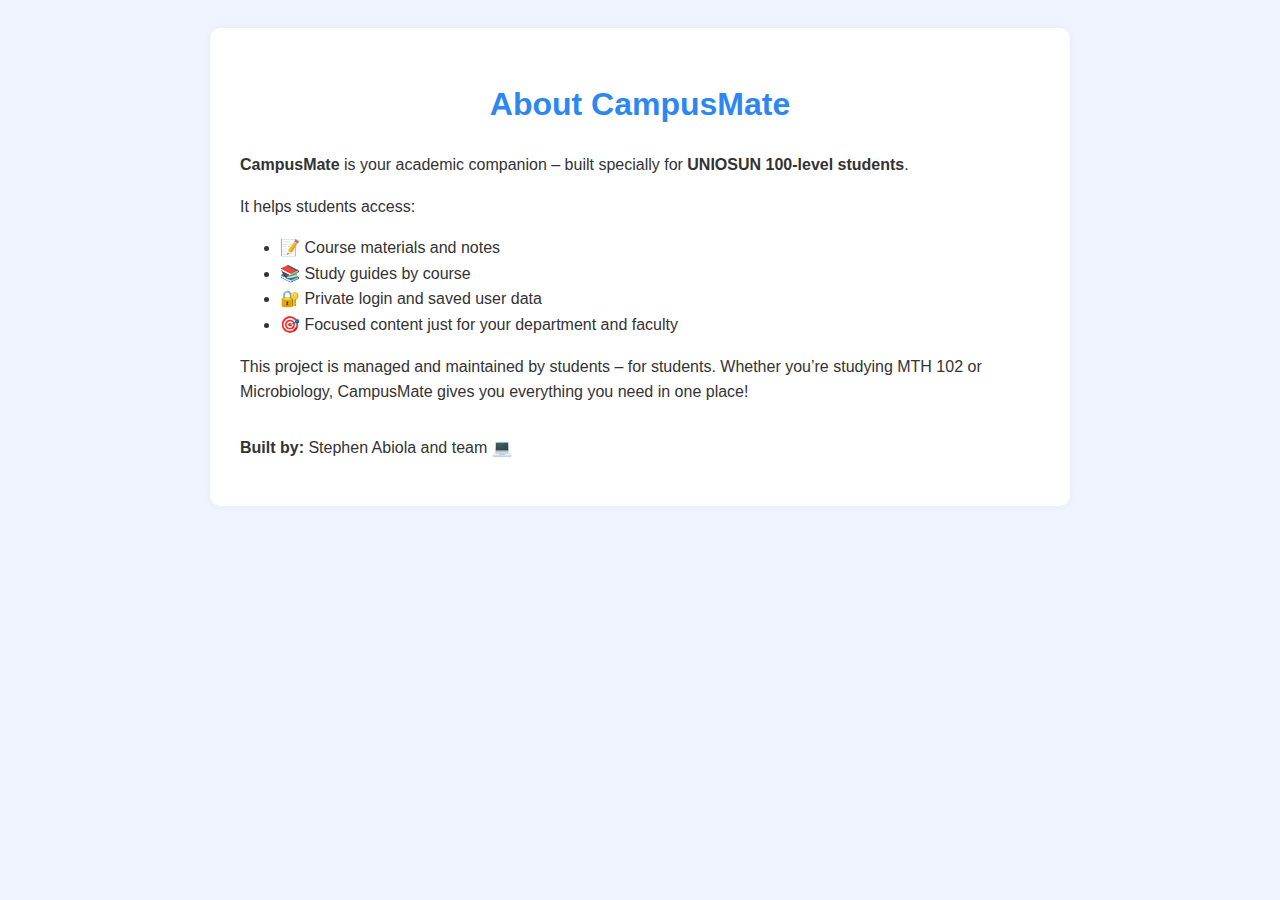
<file: about.html>
<!DOCTYPE html>
<html lang="en">
<head>
  <meta charset="UTF-8">
  <title>About – CampusMate</title>
  <meta name="viewport" content="width=device-width, initial-scale=1.0">
  <style>
    body {
      font-family: 'Segoe UI', sans-serif;
      background: #f0f4ff;
      padding: 20px;
      line-height: 1.6;
      color: #333;
    }
    .container {
      max-width: 800px;
      margin: auto;
      background: white;
      padding: 30px;
      border-radius: 10px;
      box-shadow: 0 0 10px rgba(0,0,0,0.05);
    }
    h1 {
      color: #2d87f0;
      text-align: center;
    }
  </style>
</head>
<body>
  <div class="container">
    <h1>About CampusMate</h1>
    <p><strong>CampusMate</strong> is your academic companion – built specially for <strong>UNIOSUN 100-level students</strong>.</p>
    <p>It helps students access:</p>
    <ul>
      <li>📝 Course materials and notes</li>
      <li>📚 Study guides by course</li>
      <li>🔐 Private login and saved user data</li>
      <li>🎯 Focused content just for your department and faculty</li>
    </ul>
    <p>This project is managed and maintained by students – for students. Whether you’re studying MTH 102 or Microbiology, CampusMate gives you everything you need in one place!</p>
    <p style="margin-top: 30px;"><strong>Built by:</strong> Stephen Abiola and team 💻</p>
  </div>
</body>
</html>
</file>
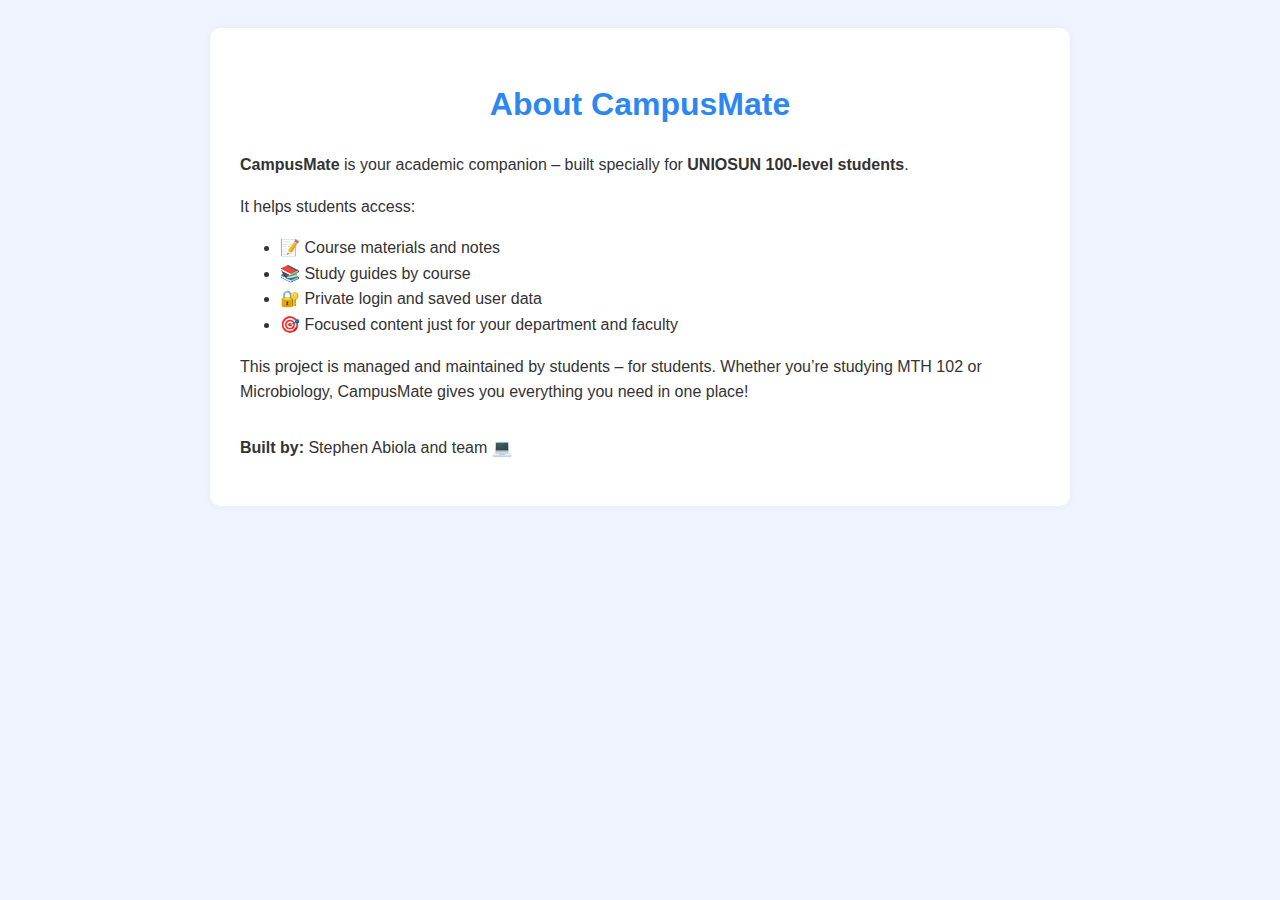
<file: About.html>
<!DOCTYPE html>
<html lang="en">
<head>
  <meta charset="UTF-8">
  <title>About – CampusMate</title>
  <meta name="viewport" content="width=device-width, initial-scale=1.0">
  <style>
    body {
      font-family: 'Segoe UI', sans-serif;
      background: #f0f4ff;
      padding: 20px;
      line-height: 1.6;
      color: #333;
    }
    .container {
      max-width: 800px;
      margin: auto;
      background: white;
      padding: 30px;
      border-radius: 10px;
      box-shadow: 0 0 10px rgba(0,0,0,0.05);
    }
    h1 {
      color: #2d87f0;
      text-align: center;
    }
  </style>
</head>
<body>
  <div class="container">
    <h1>About CampusMate</h1>
    <p><strong>CampusMate</strong> is your academic companion – built specially for <strong>UNIOSUN 100-level students</strong>.</p>
    <p>It helps students access:</p>
    <ul>
      <li>📝 Course materials and notes</li>
      <li>📚 Study guides by course</li>
      <li>🔐 Private login and saved user data</li>
      <li>🎯 Focused content just for your department and faculty</li>
    </ul>
    <p>This project is managed and maintained by students – for students. Whether you’re studying MTH 102 or Microbiology, CampusMate gives you everything you need in one place!</p>
    <p style="margin-top: 30px;"><strong>Built by:</strong> Stephen Abiola and team 💻</p>
  </div>
</body>
</html>
</file>
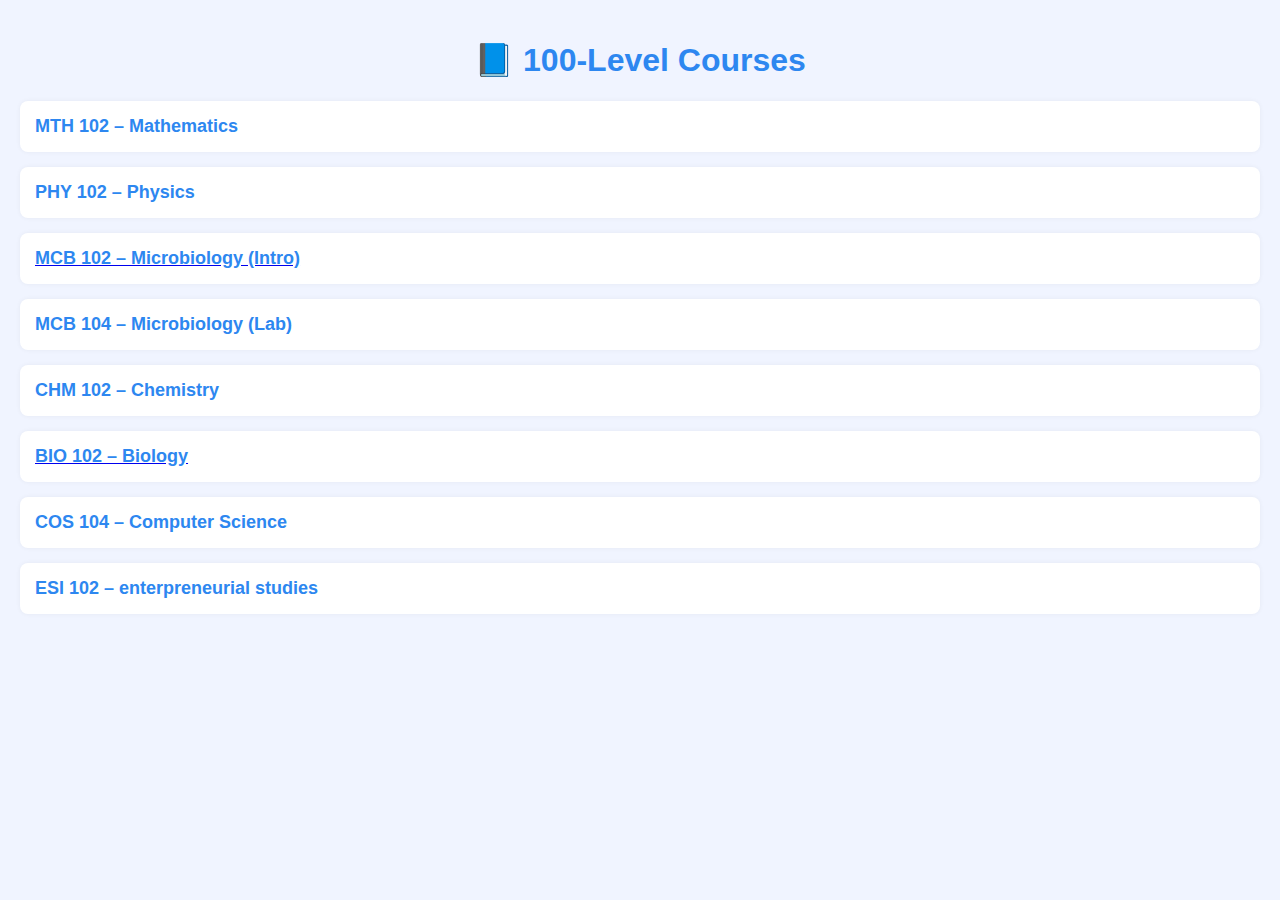
<file: Courses.html>
<!DOCTYPE html>
<html lang="en">
<head>
  <meta charset="UTF-8">
  <title>CampusMate – Courses</title>
  <meta name="viewport" content="width=device-width, initial-scale=1.0">
  <style>
    body {
      font-family: 'Segoe UI', sans-serif;
      background: #f0f4ff;
      padding: 20px;
      margin: 0;
    }

    h1 {
      text-align: center;
      color: #2d87f0;
    }

    .course {
      background: white;
      padding: 15px;
      margin-bottom: 15px;
      border-radius: 8px;
      box-shadow: 0 0 5px rgba(0,0,0,0.05);
      cursor: pointer;
    }

    .course h2 {
      margin: 0;
      font-size: 18px;
      color: #2d87f0;
    }

    .topics {
      display: none;
      margin-top: 10px;
      padding-left: 20px;
    }

    .topics a {
      display: block;
      margin-bottom: 8px;
      padding: 8px;
      background: #e4efff;
      color: #2d87f0;
      text-decoration: none;
      border-radius: 6px;
    }

    .topics a:hover {
      background: #cfe2ff;
    }
  </style>
</head>
<body>

<h1>📘 100-Level Courses</h1>

<!-- MTH 102 -->
<div class="course" onclick="toggle('mth102')">
  <h2>MTH 102 – Mathematics</h2>
  <div id="mth102" class="topics">
    <a href="https://docs.google.com/presentation/d/16dsguaE1YIGC74YtC8IuL7jjNAq28YWF/edit?usp=drivesdk&ouid=101021515149839146374&rtpof=true&sd=true" download>🧮 differentiatuon</a>
  </div>
</div>

<!-- PHY 102 -->
<div class="course" onclick="toggle('phy102')">
  <h2>PHY 102 – Physics</h2>
  <div id="phy102" class="topics">
    <a href="https://docs.google.com/presentation/d/1HD_3nKuIBcV-bqNtTPCa7jEA897FZFXH/edit?usp=drivesdk&ouid=101021515149839146374&rtpof=true&sd=true" download>⚡ Transformers</a>
   <a href= "https://docs.google.com/presentation/d/1HD_3nKuIBcV-bqNtTPCa7jEA897FZFXH/edit?usp=drivesdk&ouid=101021515149839146374&rtpof=true&sd=true" downaload transformers 2</a>
  </div>
</div>

<!-- MCB 102 -->
<div class="course" onclick="toggle('mcb102')">
  <h2>MCB 102 – Microbiology (Intro)</h2>
  <div id="mcb102" class="topics">
    <a href="https://drive.google.com/uc?export=download&id=1o_QHTOPrSl1VumplRkkHj0gutyVU27Ov" target="_blank" download>🧫 Microbial Measurement</a>
  </div> 
</div>

<!-- MCB 104 -->
<div class="course" onclick="toggle('mcb104')">
  <h2>MCB 104 – Microbiology (Lab)</h2>
  <div id="mcb104" class="topics">
    <a href="https://drive.google.com/file/d/1ly9_b9TwnMd-hGGbNTmgW2Sy9wJHgGDH/view?usp=drivesdk" download>🔬 Biosafety & Lab Skills</a>
  </div>
</div>

<!-- CHM 102 -->
<div class="course" onclick="toggle('chm102')">
  <h2>CHM 102 – Chemistry</h2>
  <div id="chm102" class="topics">
    <a href="https://docs.google.com/presentation/d/1U5A6JsNpz3NwoWL7C3MlvDDXN_lv26Q7/edit?usp=drivesdk&ouid=101021515149839146374&rtpof=true&sd=true"download Chemistry Slides 102</a>
  </div>
</div>

<!-- BIO 102 -->
<div class="course" onclick="toggle('bio102')">
  <h2>BIO 102 – Biology</h2>
  <div id="bio102" class="topics">
    <a href="https://docs.google.com/document/d/16xtYCZvg-LcX608dpKZNbhO4_LDLZyUw/edit?usp=drivesdk&ouid=101021515149839146374&rtpof=true&sd=true" download>🧬 Cell structure</a>
     <a href="https://docs.google.com/presentation/d/1T3LusZfroYmNetOMq1tgYuS2A5hKzZxE/edit?usp=drivesdk&ouid=101021515149839146374&rtpof=true&sd=true" download>BIO 102</a>
  </div>
</div> 
<!-- COS 104 -->
<div class="course" onclick="toggle('cos104')">
  <h2>COS 104 – Computer Science</h2>
  <div id="cos104" class="topics">
    <a href="pdfs/intro-to-programming.pdf" download>💻 Intro to Programming</a>
  </div>
</div>

<!-- ESI 102 -->
<div class="course" onclick="toggle('esi102')">
  <h2>ESI 102 – enterpreneurial studies</h2>
  <div id="esi102" class="topics">
    <a href="https://docs.google.com/uc?export=download&id=1h7oQSpmhP7XInD9JOH9w-A6ufcT95Vo0" target="_blank" download>Dr towobola outline</a>
    <a href="https://docs.google.com/presentation/d/1v-DYSMp0mU1S0sZGSZP1jx1rao2NMbaW/edit?usp=drivesdk&ouid=101021515149839146374&rtpof=true&sd=true download>Dr ayinla jamiu</a>
  </div>
</div>

<!-- GST 104 -->
<div class="course" onclick="toggle('gst104')">
  <h2>GST 104 – Communication Skills</h2>
  <div id="gst104" class="topics">
    <a href="pdfs/communication.pdf" download>🗣️ Parts of Speech</a>
  </div>
</div>

<script>
  function toggle(id) {
    const el = document.getElementById(id);
    el.style.display = (el.style.display === "block") ? "none" : "block";
  }
</script>

</body>
</html>
</file>
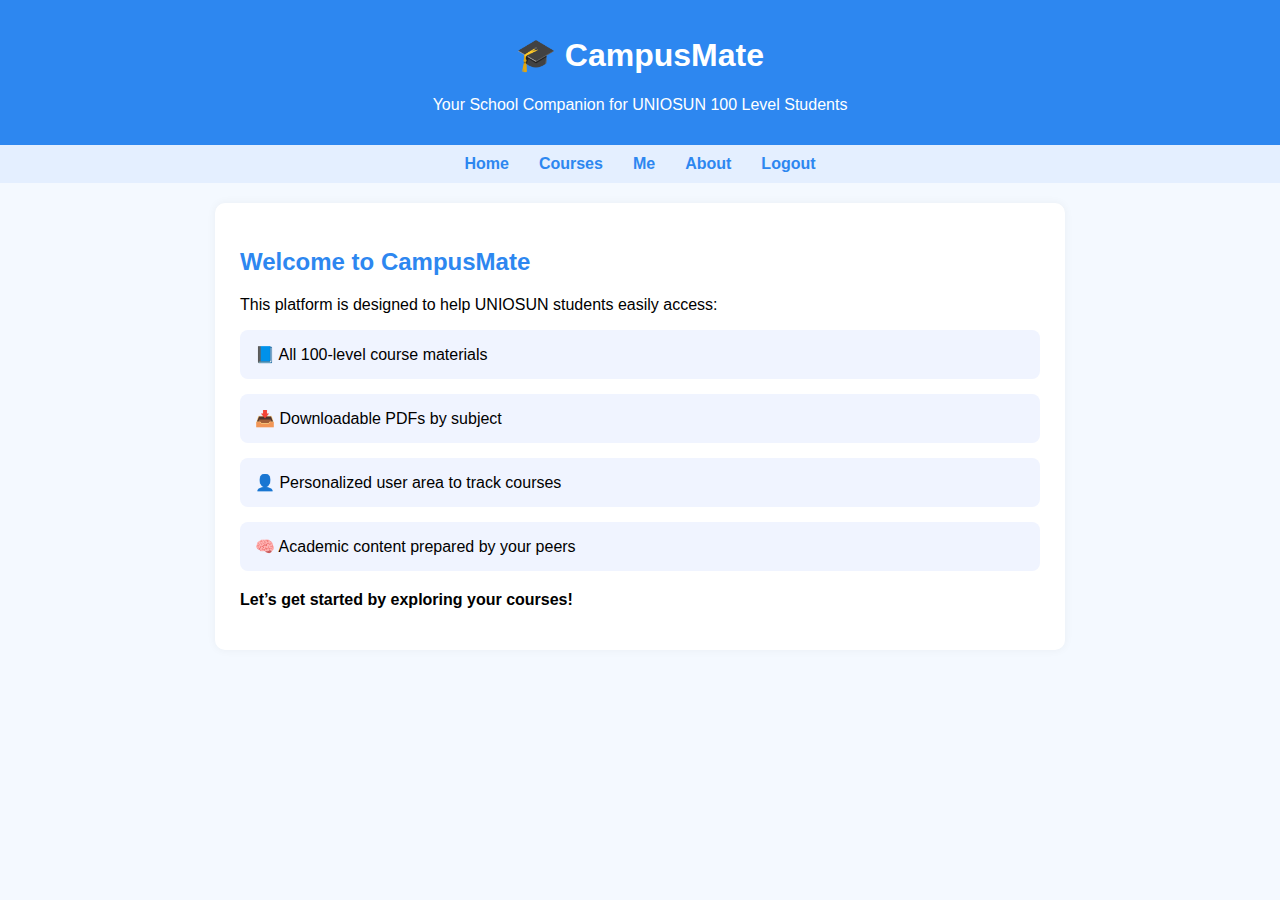
<file: Home.html>
<!DOCTYPE html>
<html lang="en">
<head>
  <meta charset="UTF-8">
  <title>CampusMate – Home</title>
  <meta name="viewport" content="width=device-width, initial-scale=1.0">
  <style>
    body {
      font-family: 'Segoe UI', sans-serif;
      margin: 0;
      background: #f4f9ff;
    }

    header {
      background: #2d87f0;
      color: white;
      padding: 15px;
      text-align: center;
    }

    nav {
      display: flex;
      justify-content: center;
      background: #e4efff;
      padding: 10px;
    }

    nav a {
      margin: 0 15px;
      text-decoration: none;
      color: #2d87f0;
      font-weight: bold;
    }

    nav a:hover {
      text-decoration: underline;
    }

    .content {
      max-width: 800px;
      margin: 20px auto;
      background: white;
      padding: 25px;
      border-radius: 10px;
      box-shadow: 0 0 10px rgba(0,0,0,0.05);
    }

    h2 {
      color: #2d87f0;
    }

    .card {
      background: #f0f4ff;
      padding: 15px;
      margin-top: 15px;
      border-radius: 8px;
    }

    .card p {
      margin: 0;
    }
  </style>
</head>
<body>

  <header>
    <h1>🎓 CampusMate</h1>
    <p>Your School Companion for UNIOSUN 100 Level Students</p>
  </header>

  <nav>
    <a href="home.html">Home</a>
    <a href="courses.html">Courses</a>
    <a href="me.html">Me</a>
    <a href="about.html">About</a>
    <a href="index.html" onclick="logout()">Logout</a>
  </nav>

  <div class="content">
    <h2>Welcome to CampusMate</h2>
    <p>This platform is designed to help UNIOSUN students easily access:</p>

    <div class="card">
      <p>📘 All 100-level course materials</p>
    </div>
    <div class="card">
      <p>📥 Downloadable PDFs by subject</p>
    </div>
    <div class="card">
      <p>👤 Personalized user area to track courses</p>
    </div>
    <div class="card">
      <p>🧠 Academic content prepared by your peers</p>
    </div>

    <p style="margin-top: 20px;"><strong>Let’s get started by exploring your courses!</strong></p>
  </div>

  <script>
    function logout() {
      localStorage.clear();
      alert("Logged out!");
    }
  </script>
</body>
</html>
</file>
